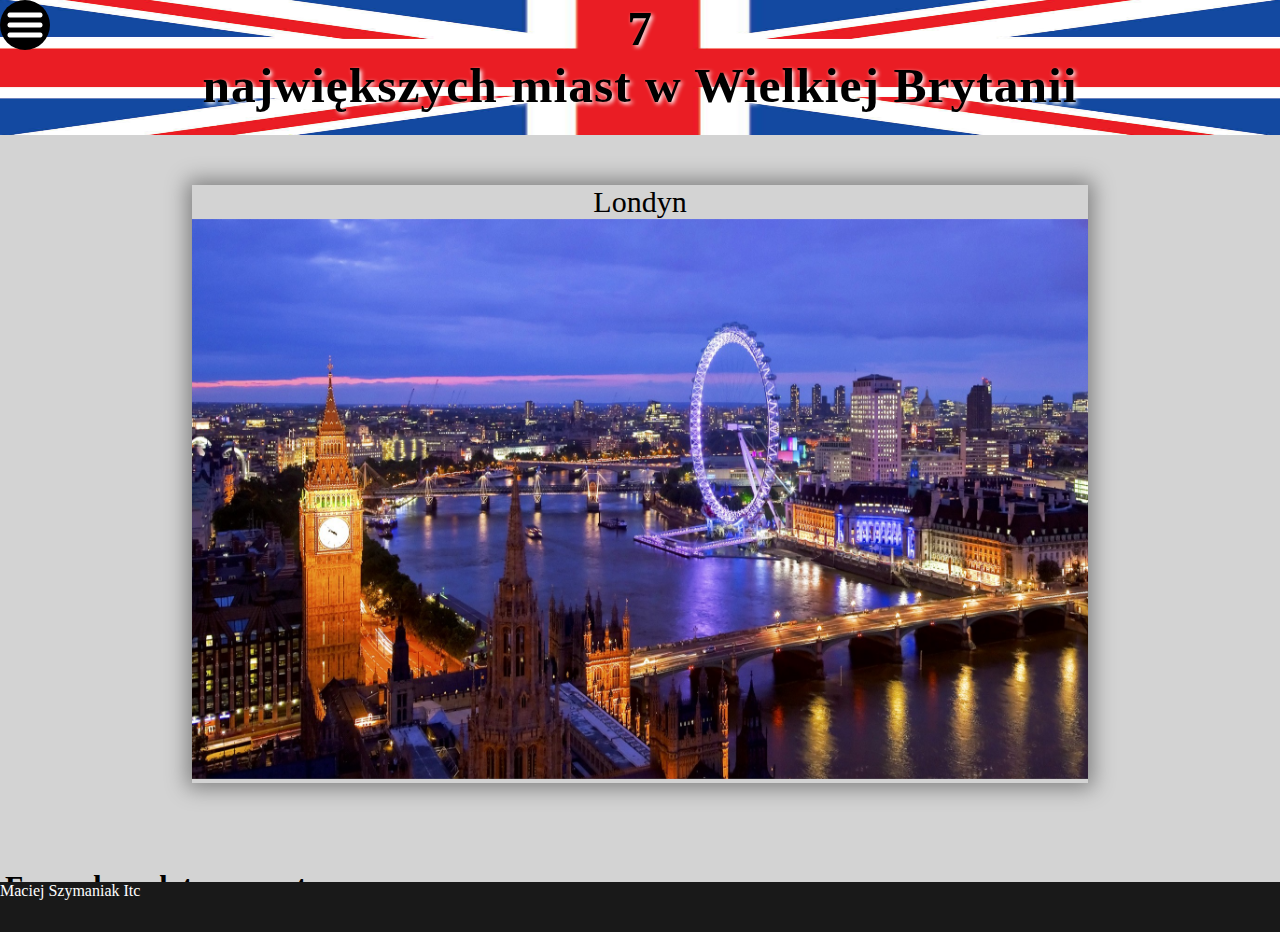
<file: index.html>
<!DOCTYPE html>
<html lang="pl">
<head>
    <meta charset="UTF-8">
    <meta http-equiv="X-UA-Compatible" content="IE=edge">
    <meta name="viewport" content="width=device-width, initial-scale=1.0">
    <title>Strona główna</title>
    <link rel="stylesheet" type="text/css" href="style.css">
    <script src="script.js"></script>
</head>
<body>
    <div class="container">
        <div class="logo">
            <div id="menuContainer">
                <div id="menu" onclick="menuOpen()"><img src="images/menu.png" alt="Menu"></div>
            </div>
            <div id="logo">
                7<br>największych miast w Wielkiej Brytanii
            </div>
        </div>
        <div class="main">
            <iframe id="frame" name="frame" src="StronaGlowna.html"></iframe>
        </div>  
        <div class="footer">Maciej Szymaniak Itc</div>
    </div>
</body>
</html>
</file>
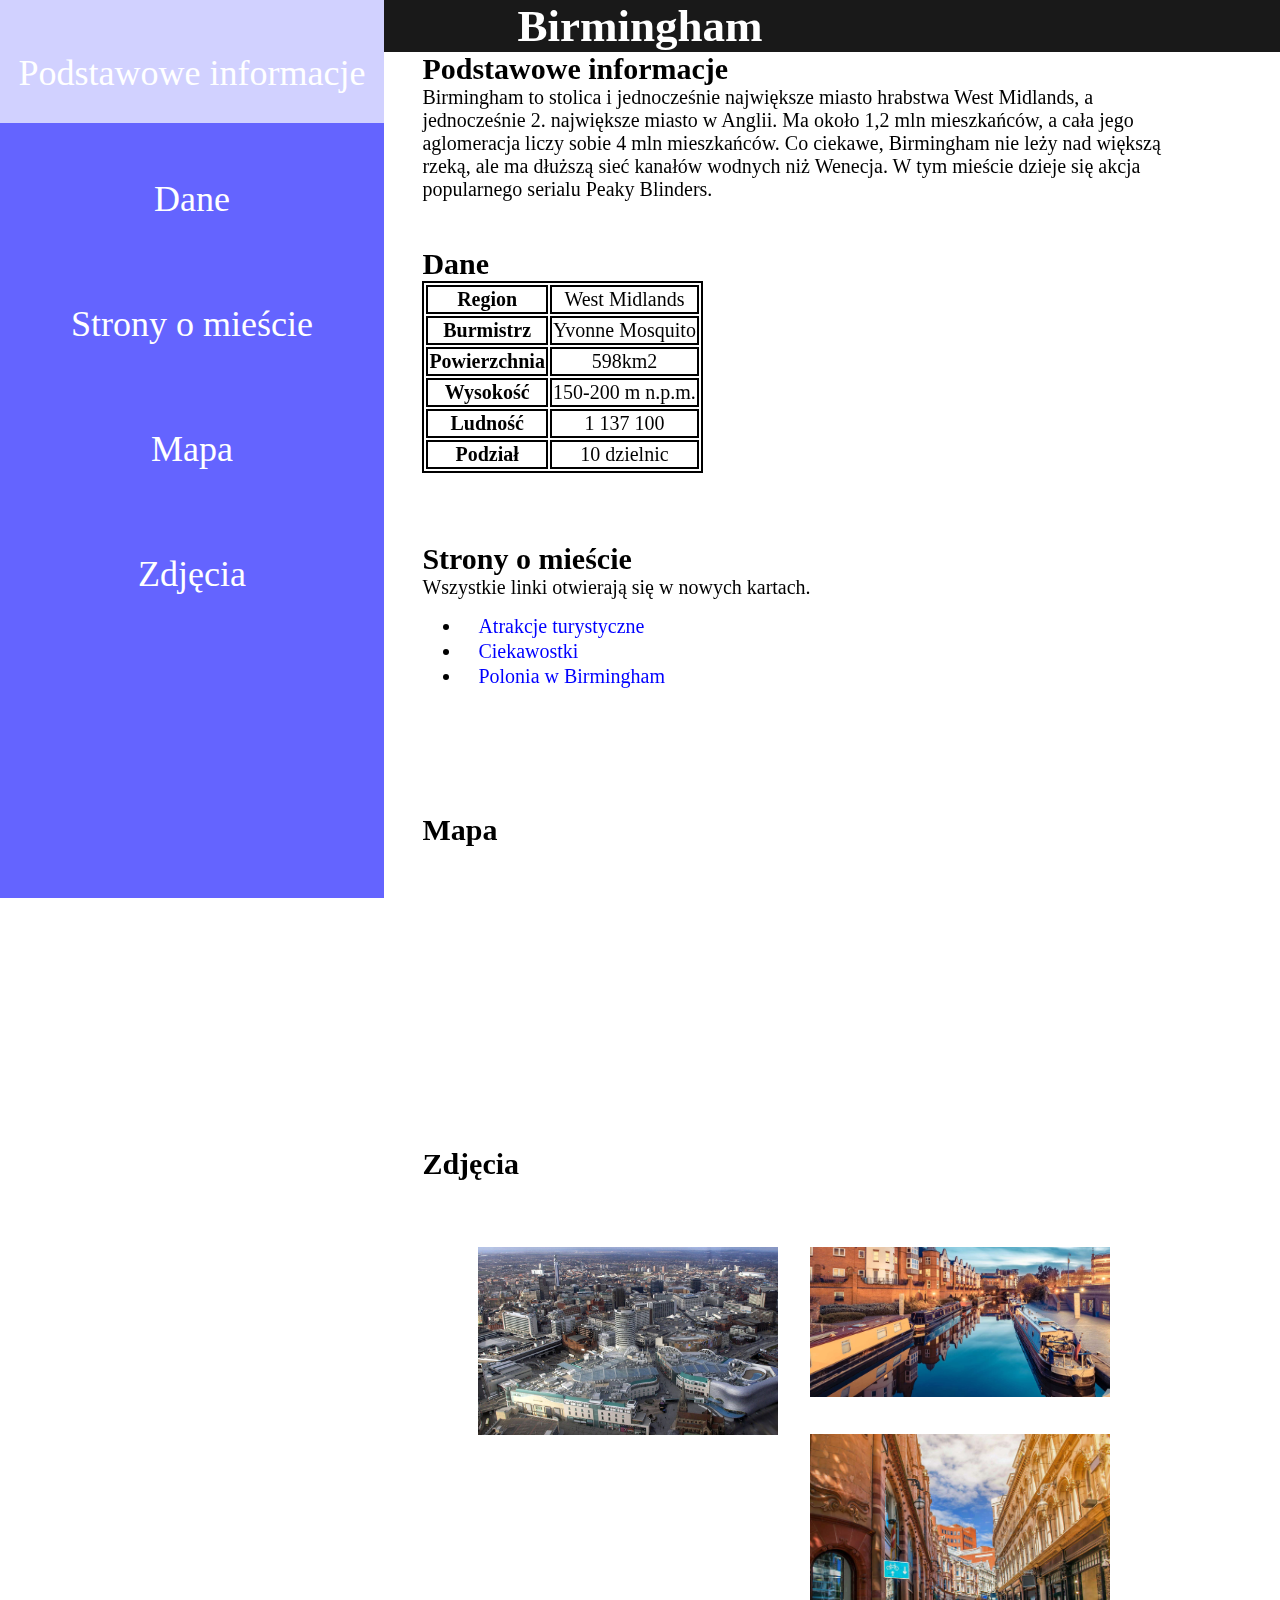
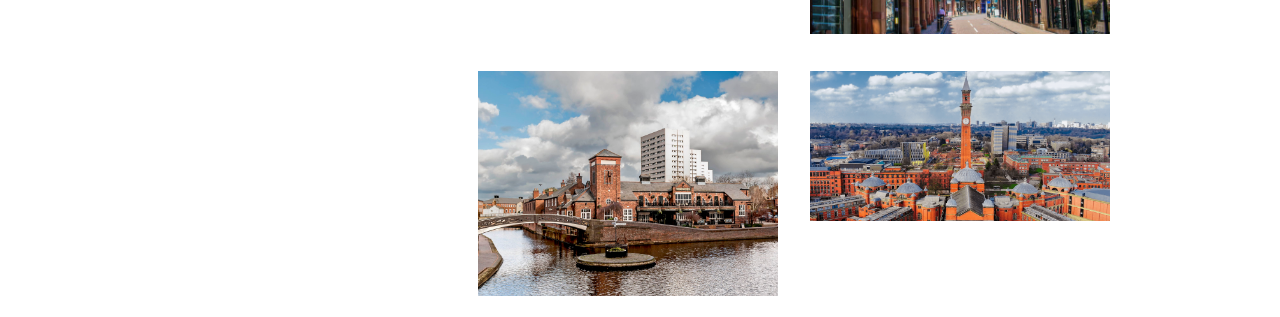
<file: Birmingham.html>
<!DOCTYPE html>
<html lang="pl">
<head>
    <meta charset="UTF-8">
    <meta http-equiv="X-UA-Compatible" content="IE=edge">
    <meta name="viewport" content="width=device-width, initial-scale=1.0">
    <title>Birmingham</title>
    <link rel="stylesheet" type="text/css" href="style.css">
</head>
<body>
    <div class="title">Birmingham</div>
    <div class="container">
    <div class="secMenu">
        <ul>
            <li><a href="#info">Podstawowe informacje</a></li>
            <li><a href="#data">Dane</a></li>
            <li><a href="#sites">Strony o mieście</a></li>
            <li><a href="#map">Mapa</a></li>
            <li><a href="#photos">Zdjęcia</a></li>
        </ul>
    </div>
    <div class="text">
        <span class="subtitle" id="info">Podstawowe informacje</span><br>
        Birmingham to stolica i jednocześnie największe miasto hrabstwa West Midlands, a jednocześnie 2. największe miasto w Anglii. Ma około 1,2 mln mieszkańców, a cała jego aglomeracja liczy sobie 4 mln mieszkańców. Co ciekawe, Birmingham nie leży nad większą rzeką, ale ma dłuższą sieć kanałów wodnych niż Wenecja. W tym mieście dzieje się akcja popularnego serialu Peaky Blinders.
        <br><br><br>
        <span class="subtitle" id="data">Dane</span><br>
        <table>
            <tr>
                <td><span class="bold">Region</span></td>
                <td>West Midlands</td>
            </tr>
            <tr>
                <td><span class="bold">Burmistrz</span></td>
                <td>Yvonne Mosquito</td>
            </tr>
            <tr>
                <td><span class="bold">Powierzchnia</span></td>
                <td>598km2</td>
            </tr>
            <tr>
                <td><span class="bold">Wysokość</span></td>
                <td>150-200 m n.p.m.</td>
            </tr>
            <tr>
                <td><span class="bold">Ludność</span></td>
                <td>1 137 100</td>
            </tr>
            <tr>
                <td><span class="bold">Podział</span></td>
                <td>10 dzielnic</td>
            </tr>
        </table><br><br><br>
        <span class="subtitle" id="sites">Strony o mieście</span><br>
        Wszystkie linki otwierają się w nowych kartach.
        <ul id="links">
            <li><a href="https://www.poferries.com/pl/przewodnik-turystycznyreisgids/cele-podrozy/wielka-brytania/rzeczy-do-zrobienia-w-birmingham" target="_blank">Atrakcje turystyczne</a></li>
            <li><a href="https://podroze.onet.pl/gdzie-na-weekend/birmingham-jak-dojechac-polozenie-historia-atrakcje/276ydmg" target="_blank">Ciekawostki</a></li>
            <li><a href="https://bham.pl/" target="blank_">Polonia w Birmingham</a></li>
        </ul>
        <br><br><br>
        <span class="subtitle" id="map">Mapa</span><br>
        <iframe class="map" src="https://www.google.com/maps/embed?pb=!1m18!1m12!1m3!1d2522967.7861578623!2d-2.833198095019065!3d51.863955694742394!2m3!1f0!2f0!3f0!3m2!1i1024!2i768!4f13.1!3m3!1m2!1s0x4870942d1b417173%3A0xca81fef0aeee7998!2sBirmingham%2C%20Wielka%20Brytania!5e0!3m2!1spl!2spl!4v1653985688205!5m2!1spl!2spl" referrerpolicy="no-referrer-when-downgrade"></iframe><br><br><br>
        <span class="subtitle" id="photos">Zdjęcia</span><br>
        <ul id="phot">
            <li><a href="images/Birmingham.jpg" target="_blank"><img src="images/Birmingham.jpg" alt="Zdjęcie Birmingham"></a></li>
            <li><a href="images/Birmingham2.jpg" target="_blank"><img src="images/Birmingham2.jpg" alt="Zdjęcie Birmingham"></a></li>
            <li><a href="images/Birmingham3.jpg" target="_blank"><img src="images/Birmingham3.jpg" alt="Zdjęcie Birmingham"></a></li>
            <li><a href="images/Birmingham4.jpg" target="_blank"><img src="images/Birmingham4.jpg" alt="Zdjęcie Birmingham"></a></li>
            <li><a href="images/Birmingham5.png" target="_blank"><img src="images/Birmingham5.png" alt="Zdjęcie Birmingham"></a></li>
        </ul>
        <br><br><br>
    </div>
</div>
</body>
</html>
</file>
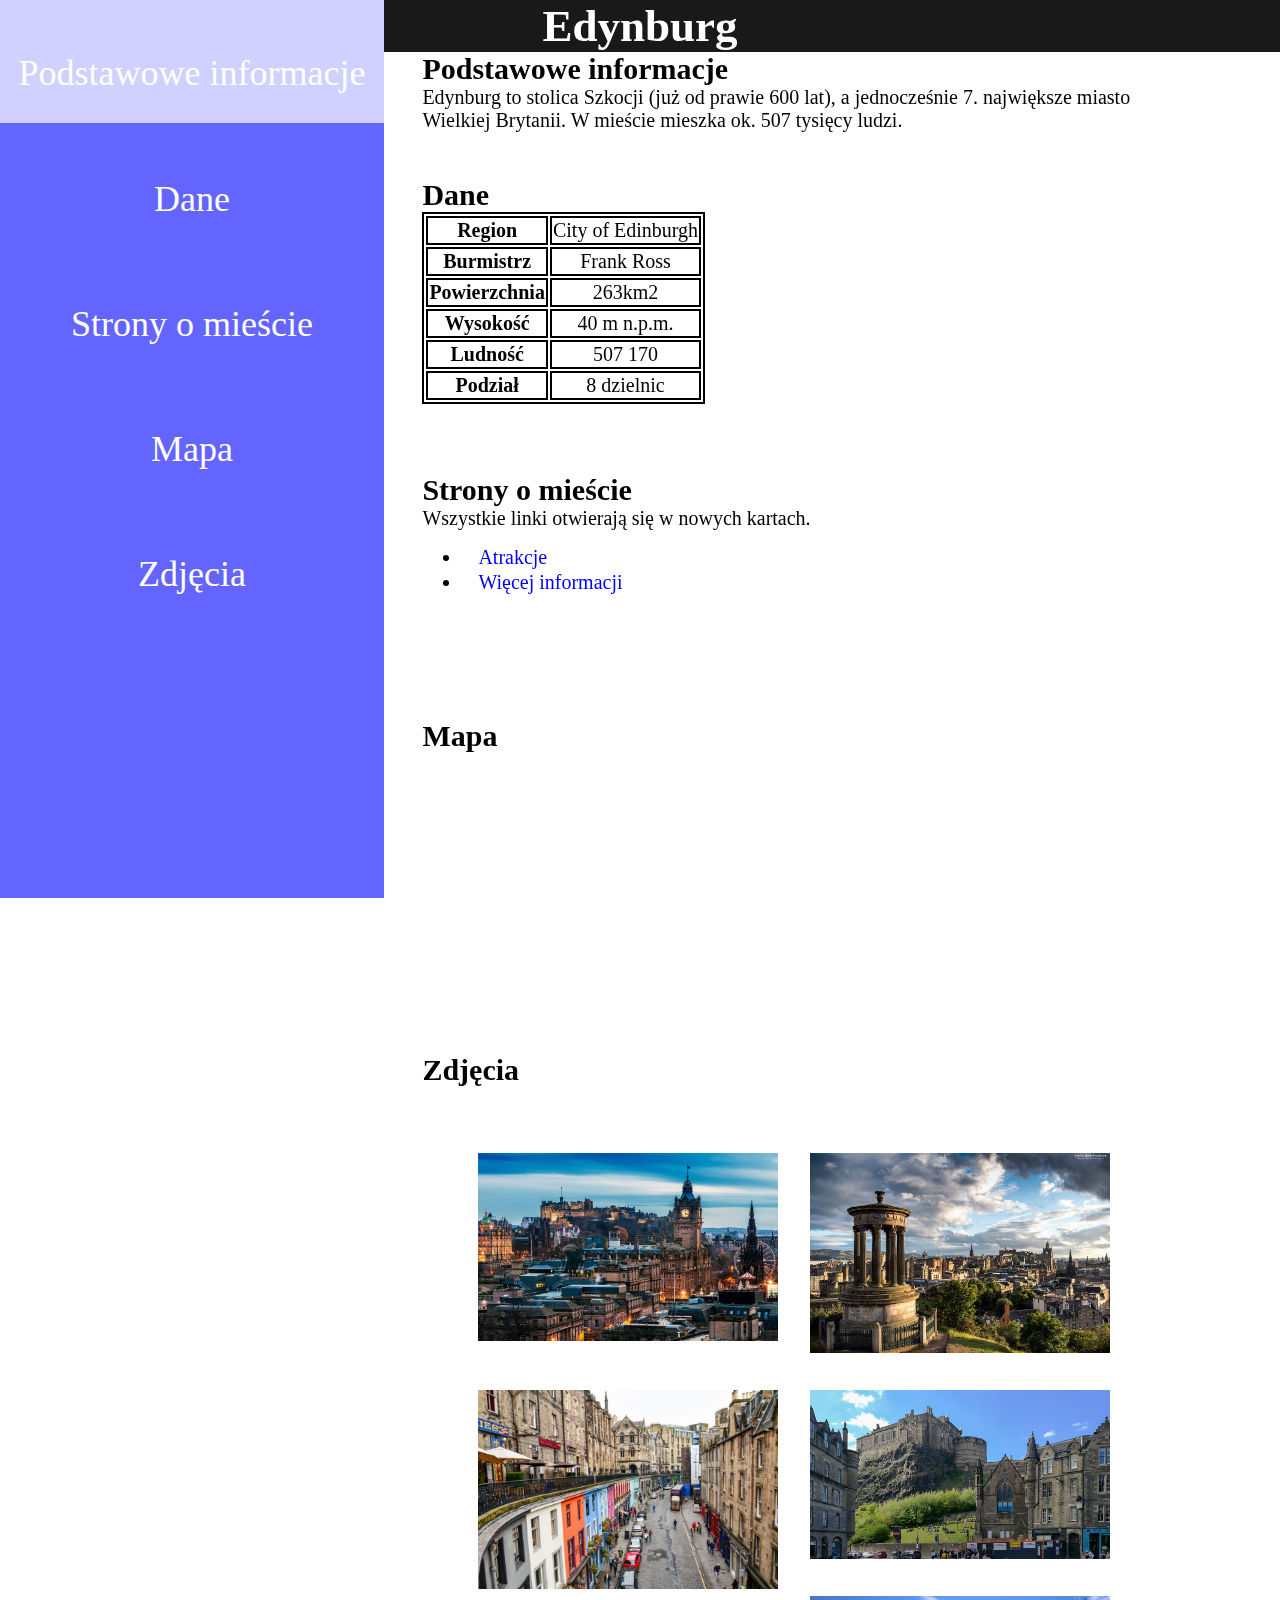
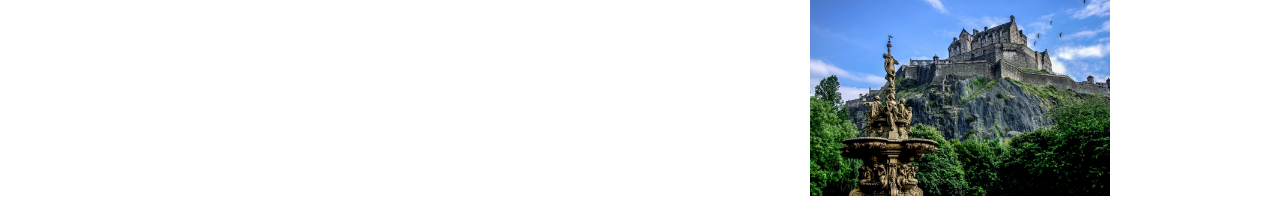
<file: Edynburg.html>
<!DOCTYPE html>
<html lang="pl">
<head>
    <meta charset="UTF-8">
    <meta http-equiv="X-UA-Compatible" content="IE=edge">
    <meta name="viewport" content="width=device-width, initial-scale=1.0">
    <title>Edynburg</title>
    <link rel="stylesheet" type="text/css" href="style.css">
</head>
<body>
    <div class="title">Edynburg</div>
    <div class="secMenu">
        <ul>
            <li><a href="#info">Podstawowe informacje</a></li>
            <li><a href="#data">Dane</a></li>
            <li><a href="#sites">Strony o mieście</a></li>
            <li><a href="#map">Mapa</a></li>
            <li><a href="#photos">Zdjęcia</a></li>
        </ul>
    </div>
    <div class="text">
        <span class="subtitle" id="info">Podstawowe informacje</span><br>
        Edynburg to stolica Szkocji (już od prawie 600 lat), a jednocześnie 7. największe miasto Wielkiej Brytanii. W mieście mieszka ok. 507 tysięcy ludzi.
        <br><br><br>
        <span class="subtitle" id="data">Dane</span><br>
        <table>
            <tr>
                <td><span class="bold">Region</span></td>
                <td>City of Edinburgh</td>
            </tr>
            <tr>
                <td><span class="bold">Burmistrz</span></td>
                <td>Frank Ross</td>
            </tr>
            <tr>
                <td><span class="bold">Powierzchnia</span></td>
                <td>263km2</td>
            </tr>
            <tr>
                <td><span class="bold">Wysokość</span></td>
                <td>40 m n.p.m.</td>
            </tr>
            <tr>
                <td><span class="bold">Ludność</span></td>
                <td>507 170</td>
            </tr>
            <tr>
                <td><span class="bold">Podział</span></td>
                <td>8 dzielnic</td>
            </tr>
        </table><br><br><br>
        <span class="subtitle" id="sites">Strony o mieście</span><br>
        Wszystkie linki otwierają się w nowych kartach.
        <ul id="links">
            <li><a href="https://zaleznawpodrozy.pl/2019/11/13/edynburg-atrakcje-co-zobaczyc/" target="_blank">Atrakcje</a></li>
            <li><a href="https://www.wnieznane.pl/edynburg,76,8,informacje-ogolne" target="_blank">Więcej informacji</a></li>
        </ul>
        <br><br><br>
        <span class="subtitle" id="map">Mapa</span><br>
        <iframe class="map" src="https://www.google.com/maps/embed?pb=!1m18!1m12!1m3!1d5723414.65033602!2d-8.051440672436918!3d53.913985776527525!2m3!1f0!2f0!3f0!3m2!1i1024!2i768!4f13.1!3m3!1m2!1s0x4887b800a5982623%3A0x64f2147b7ce71727!2sEdynburg%2C%20Wielka%20Brytania!5e0!3m2!1spl!2spl!4v1653991685489!5m2!1spl!2spl" referrerpolicy="no-referrer-when-downgrade"></iframe><br><br><br>
        <span class="subtitle" id="photos">Zdjęcia</span><br>
        <ul id="phot">
            <li><a href="images/Edinburgh.jpg" target="_blank"><img src="images/Edinburgh.jpg" alt="Zdjęcie Edynburga"></a></li>
            <li><a href="images/Edinburgh2.jpg" target="_blank"><img src="images/Edinburgh2.jpg" alt="Zdjęcie Edynburga"></a></li>
            <li><a href="images/Edinburgh3.jpg" target="_blank"><img src="images/Edinburgh3.jpg" alt="Zdjęcie Edynburga"></a></li>
            <li><a href="images/Edinburgh4.jpg" target="_blank"><img src="images/Edinburgh4.jpg" alt="Zdjęcie Edynburga"></a></li>
            <li><a href="images/Edinburgh5.jpg" target="_blank"><img src="images/Edinburgh5.jpg" alt="Zdjęcie Edynburga"></a></li>
        </ul>
        <br><br><br>
    </div>
</body>
</html>
</file>
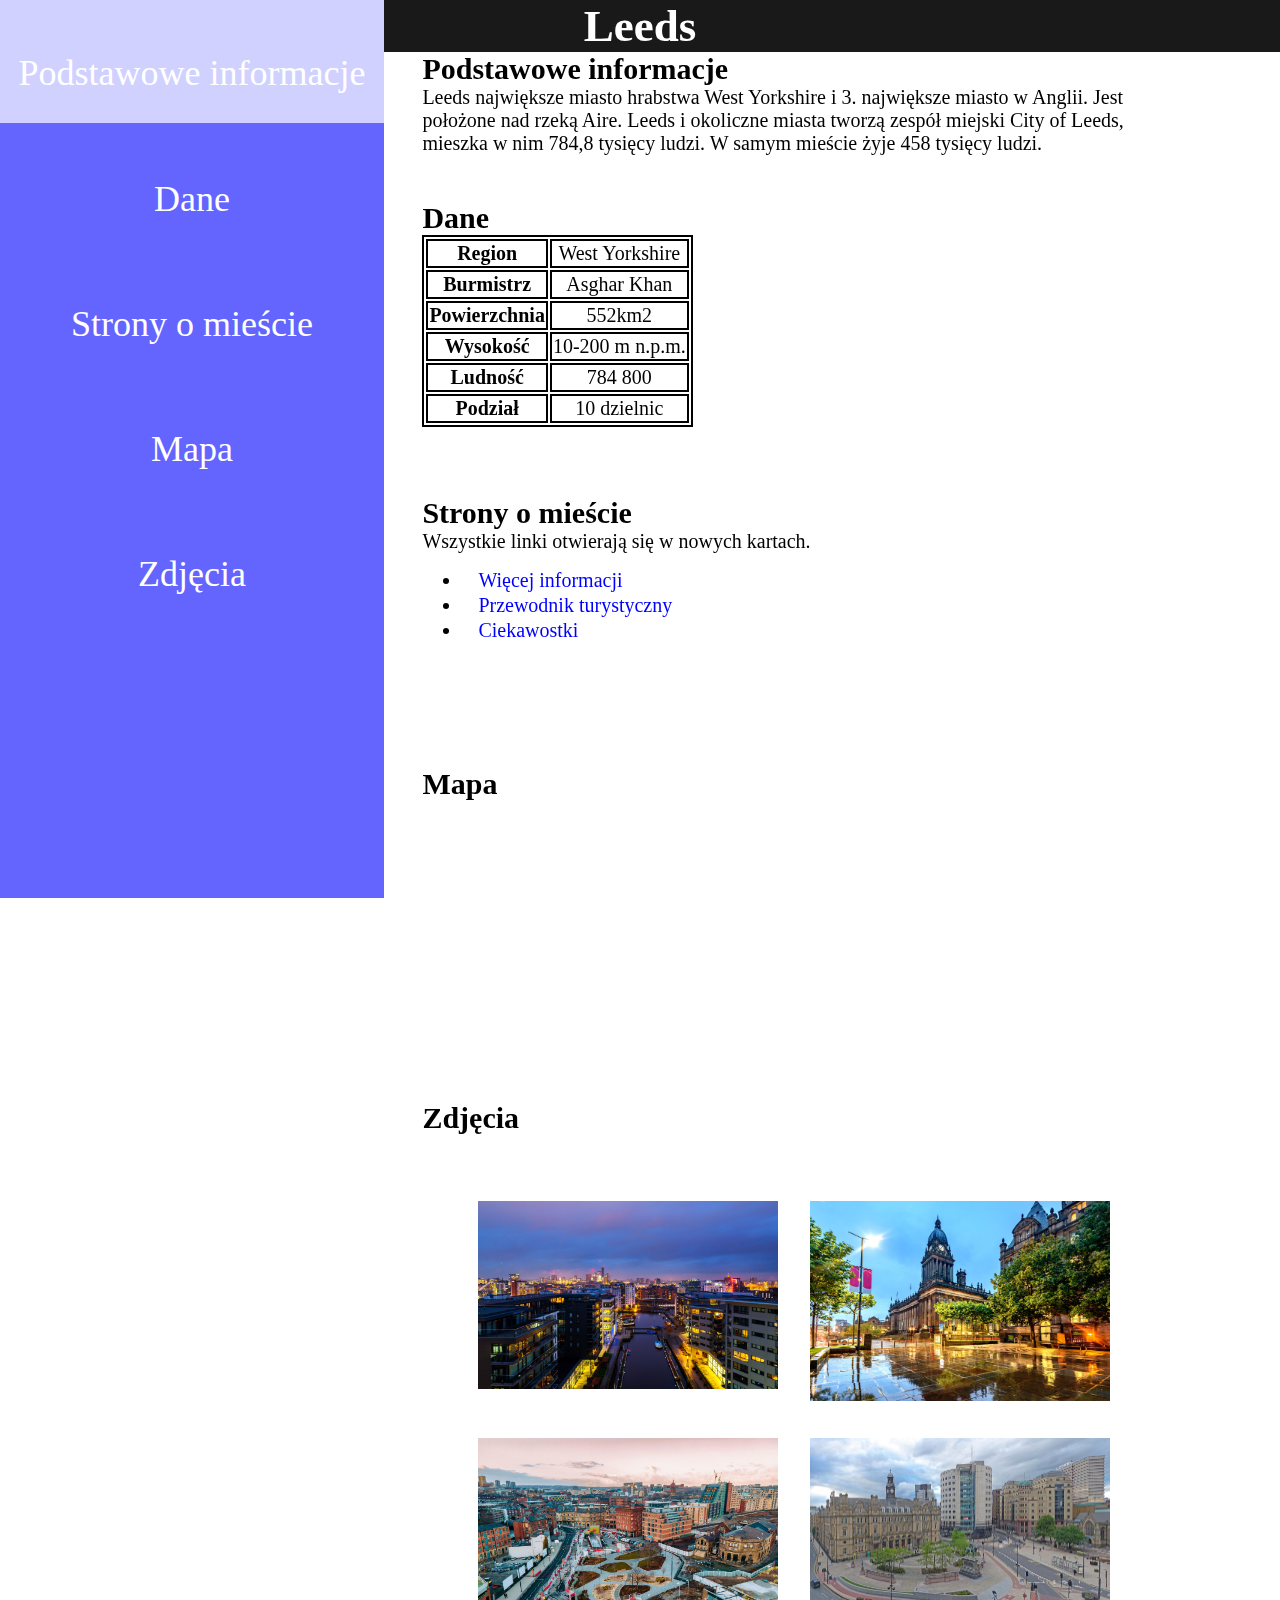
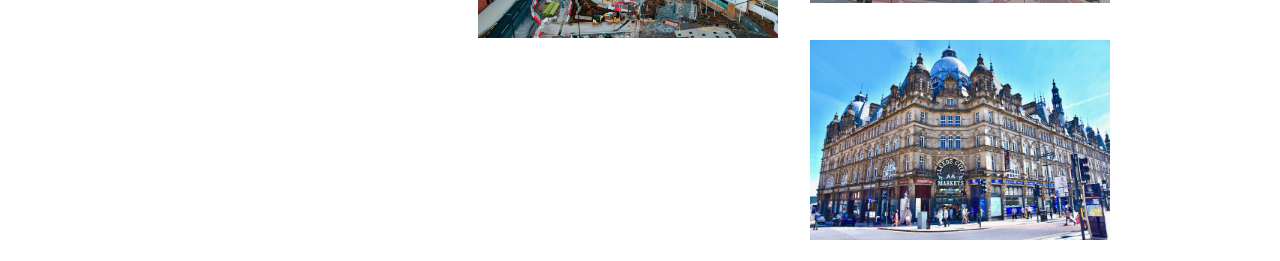
<file: Leeds.html>
<!DOCTYPE html>
<html lang="pl">
<head>
    <meta charset="UTF-8">
    <meta http-equiv="X-UA-Compatible" content="IE=edge">
    <meta name="viewport" content="width=device-width, initial-scale=1.0">
    <title>Leeds</title>
    <link rel="stylesheet" type="text/css" href="style.css">
</head>
<body>
    <div class="title">Leeds</div>
    <div class="secMenu">
        <ul>
            <li><a href="#info">Podstawowe informacje</a></li>
            <li><a href="#data">Dane</a></li>
            <li><a href="#sites">Strony o mieście</a></li>
            <li><a href="#map">Mapa</a></li>
            <li><a href="#photos">Zdjęcia</a></li>
        </ul>
    </div>
    <div class="text">
        <span class="subtitle" id="info">Podstawowe informacje</span><br>
        Leeds największe miasto hrabstwa West Yorkshire i 3. największe miasto w Anglii. Jest położone nad rzeką Aire. Leeds i okoliczne miasta tworzą zespół miejski City of Leeds, mieszka w nim 784,8 tysięcy ludzi. W samym mieście żyje 458 tysięcy ludzi.
        <br><br><br>
        <span class="subtitle" id="data">Dane</span><br>
        <table>
            <tr>
                <td><span class="bold">Region</span></td>
                <td>West Yorkshire</td>
            </tr>
            <tr>
                <td><span class="bold">Burmistrz</span></td>
                <td>Asghar Khan</td>
            </tr>
            <tr>
                <td><span class="bold">Powierzchnia</span></td>
                <td>552km2</td>
            </tr>
            <tr>
                <td><span class="bold">Wysokość</span></td>
                <td>10-200 m n.p.m.</td>
            </tr>
            <tr>
                <td><span class="bold">Ludność</span></td>
                <td>784 800</td>
            </tr>
            <tr>
                <td><span class="bold">Podział</span></td>
                <td>10 dzielnic</td>
            </tr>
        </table><br><br><br>
        <span class="subtitle" id="sites">Strony o mieście</span><br>
        Wszystkie linki otwierają się w nowych kartach.
        <ul id="links">
            <li><a href="https://www.britannica.com/place/Leeds-England" target="_blank">Więcej informacji</a></li>
            <li><a href="https://www.pasazer.com/przewodnik/miasto/21/leeds.html" target="_blank">Przewodnik turystyczny</a></li>
            <li><a href="https://www.tanie-loty.com.pl/ciekawostki-o-leeds.html" target="_blank">Ciekawostki</a></li>
        </ul>
        <br><br><br>
        <span class="subtitle" id="map">Mapa</span><br>
        <iframe class="map" src="https://www.google.com/maps/embed?pb=!1m18!1m12!1m3!1d4917859.580925936!2d-5.919969298739552!3d52.99701471121074!2m3!1f0!2f0!3f0!3m2!1i1024!2i768!4f13.1!3m3!1m2!1s0x48793e4ada64bd99%3A0x51adbafd0213dca9!2sLeeds%2C%20Wielka%20Brytania!5e0!3m2!1spl!2spl!4v1653987074273!5m2!1spl!2spl" referrerpolicy="no-referrer-when-downgrade"></iframe><br><br><br>
        <span class="subtitle" id="photos">Zdjęcia</span><br>
        <ul id="phot">
            <li><a href="images/Leeds.jpg" target="_blank"><img src="images/Leeds.jpg" alt="Zdjęcie Leeds"></a></li>
            <li><a href="images/Leeds2.jpg" target="_blank"><img src="images/Leeds2.jpg" alt="Zdjęcie Leeds"></a></li>
            <li><a href="images/Leeds3.jpg" target="_blank"><img src="images/Leeds3.jpg" alt="Zdjęcie Leeds"></a></li>
            <li><a href="images/Leeds4.jpg" target="_blank"><img src="images/Leeds4.jpg" alt="Zdjęcie Leeds"></a></li>
            <li><a href="images/Leeds5.jpg" target="_blank"><img src="images/Leeds5.jpg" alt="Zdjęcie Leeds"></a></li>
        </ul>
        <br><br><br>
    </div>
</body>
</html>
</file>
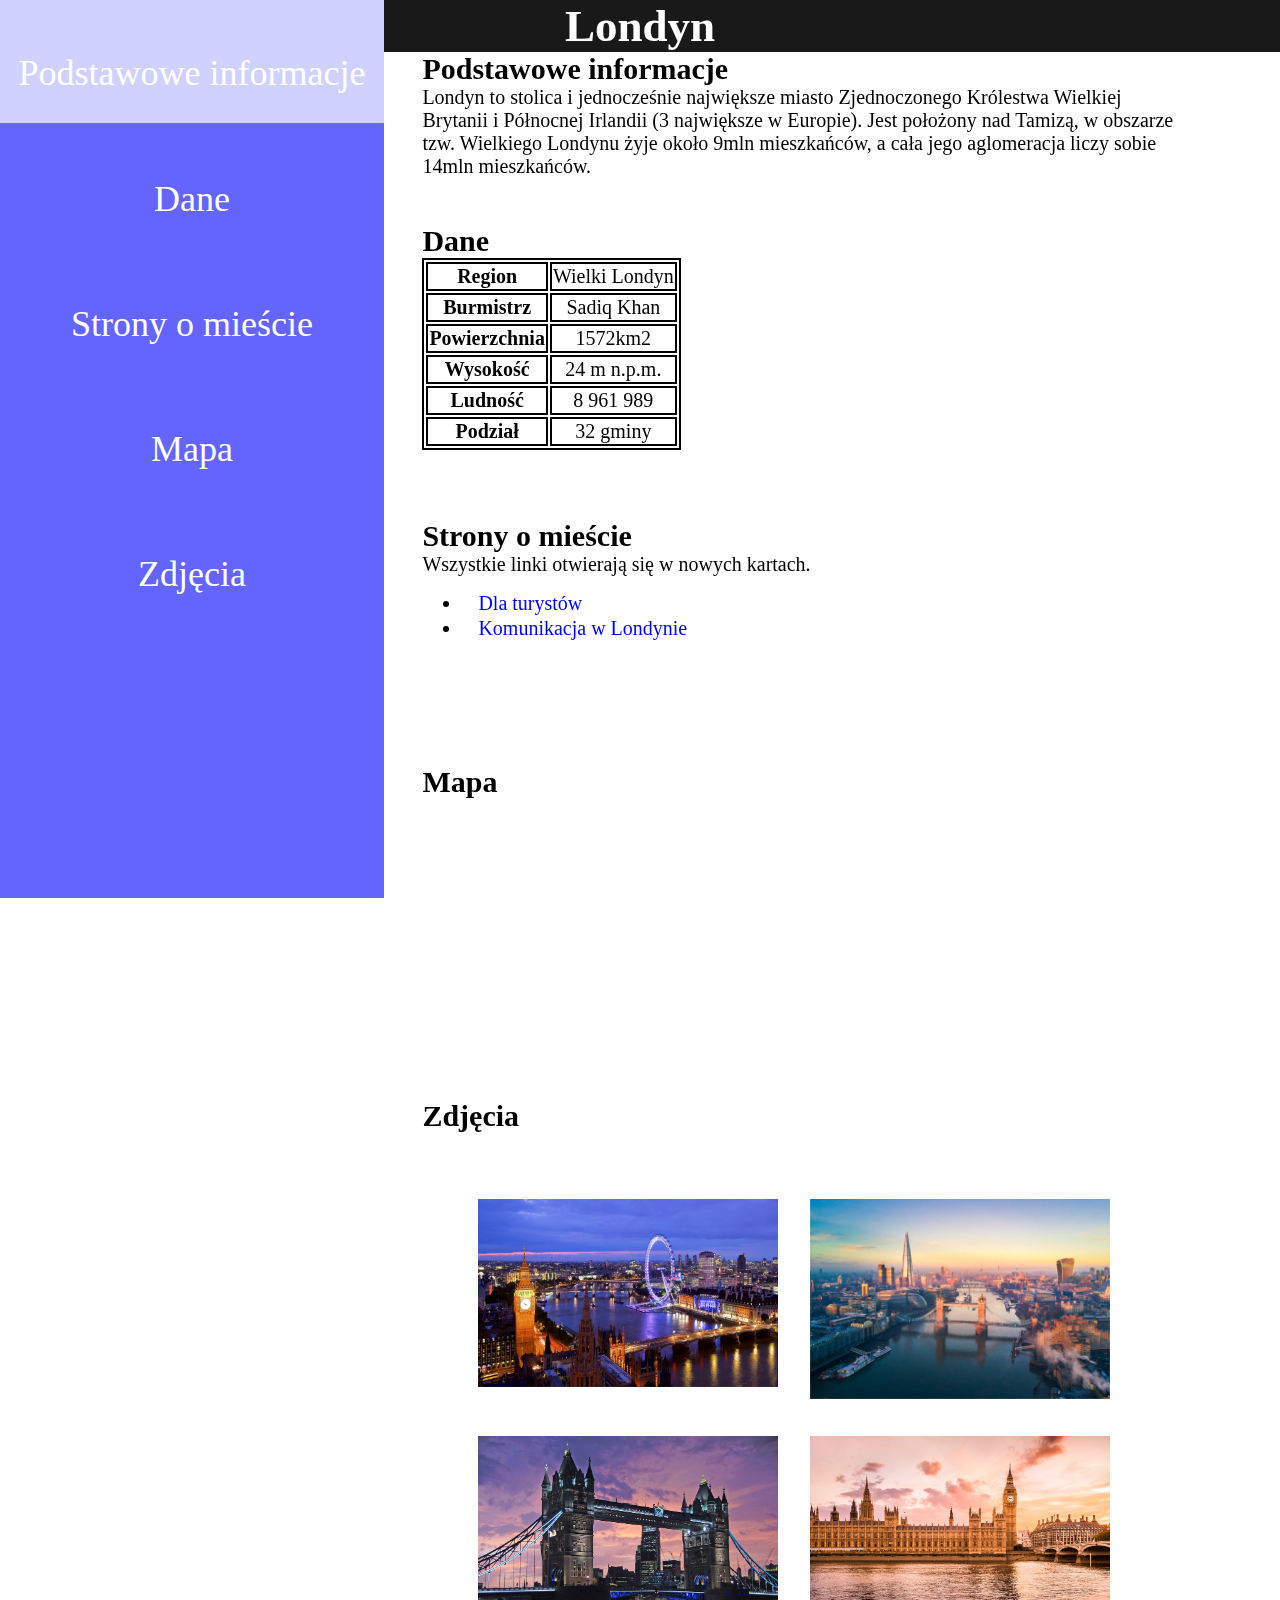
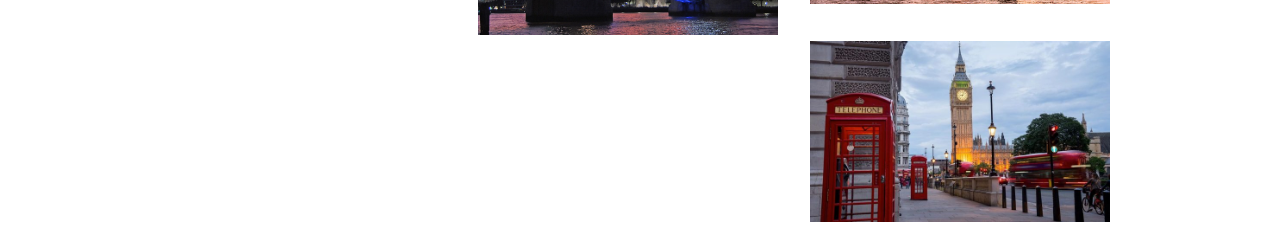
<file: London.html>
<!DOCTYPE html>
<html lang="pl">
<head>
    <meta charset="UTF-8">
    <meta http-equiv="X-UA-Compatible" content="IE=edge">
    <meta name="viewport" content="width=device-width, initial-scale=1.0">
    <link rel="stylesheet" type="text/css" href="style.css">
    <title>Londyn</title>
</head>
<body>
    <div class="title">Londyn</div>
    <div class="secMenu">
        <ul>
            <li><a href="#info">Podstawowe informacje</a></li>
            <li><a href="#data">Dane</a></li>
            <li><a href="#sites">Strony o mieście</a></li>
            <li><a href="#map">Mapa</a></li>
            <li><a href="#photos">Zdjęcia</a></li>
        </ul>
    </div>
    <div class="text">
        <span class="subtitle" id="info">Podstawowe informacje</span><br>
        Londyn to stolica i jednocześnie największe miasto Zjednoczonego Królestwa Wielkiej Brytanii i Północnej Irlandii (3 największe w Europie). Jest położony nad Tamizą, w obszarze tzw. Wielkiego Londynu żyje około 9mln mieszkańców, a cała jego aglomeracja liczy sobie 14mln mieszkańców.
        <br><br><br>
        <span class="subtitle" id="data">Dane</span><br>
        <table>
            <tr>
                <td><span class="bold">Region</span></td>
                <td>Wielki Londyn</td>
            </tr>
            <tr>
                <td><span class="bold">Burmistrz</span></td>
                <td>Sadiq Khan</td>
            </tr>
            <tr>
                <td><span class="bold">Powierzchnia</span></td>
                <td>1572km2</td>
            </tr>
            <tr>
                <td><span class="bold">Wysokość</span></td>
                <td>24 m n.p.m.</td>
            </tr>
            <tr>
                <td><span class="bold">Ludność</span></td>
                <td>8 961 989</td>
            </tr>
            <tr>
                <td><span class="bold">Podział</span></td>
                <td>32 gminy</td>
            </tr>
        </table><br><br><br>
        <span class="subtitle" id="sites">Strony o mieście</span><br>
        Wszystkie linki otwierają się w nowych kartach.
        <ul id="links">
            <li><a href="https://pl.wikivoyage.org/wiki/Londyn" target="_blank">Dla turystów</a></li>
            <li><a href="https://bartekwpodrozy.pl/jakdotrzecdolondynu/" target="_blank">Komunikacja w Londynie</a></li>
        </ul>
        <br><br><br>
        <span class="subtitle" id="map">Mapa</span><br>
        <iframe class="map" src="https://www.google.com/maps/embed?pb=!1m18!1m12!1m3!1d1500493.7094796358!2d-0.3871786916090274!3d51.854116996171754!2m3!1f0!2f0!3f0!3m2!1i1024!2i768!4f13.1!3m3!1m2!1s0x47d8a00baf21de75%3A0x52963a5addd52a99!2sLondyn%2C%20Wielka%20Brytania!5e0!3m2!1spl!2spl!4v1653984312676!5m2!1spl!2spl" referrerpolicy="no-referrer-when-downgrade"></iframe><br><br><br>
        <span class="subtitle" id="photos">Zdjęcia</span><br>
        <ul id="phot">
            <li><a href="images/Londyn.png" target="_blank"><img src="images/Londyn.png" alt="Zdjęcie Londynu"></a></li>
            <li><a href="images/Londyn1.jpg" target="_blank"><img src="images/Londyn1.jpg" alt="Zdjęcie Londynu"></a></li>
            <li><a href="images/Londyn2.jpg" target="_blank"><img src="images/Londyn2.jpg" alt="Zdjęcie Londynu"></a></li>
            <li><a href="images/Londyn3.png" target="_blank"><img src="images/Londyn3.png" alt="Zdjęcie Londynu"></a></li>
            <li><a href="images/Londyn4.jpg" target="_blank"><img src="images/Londyn4.jpg" alt="Zdjęcie Londynu"></a></li>
        </ul>
        <br><br><br>
    </div>
</body>
</html>
</file>
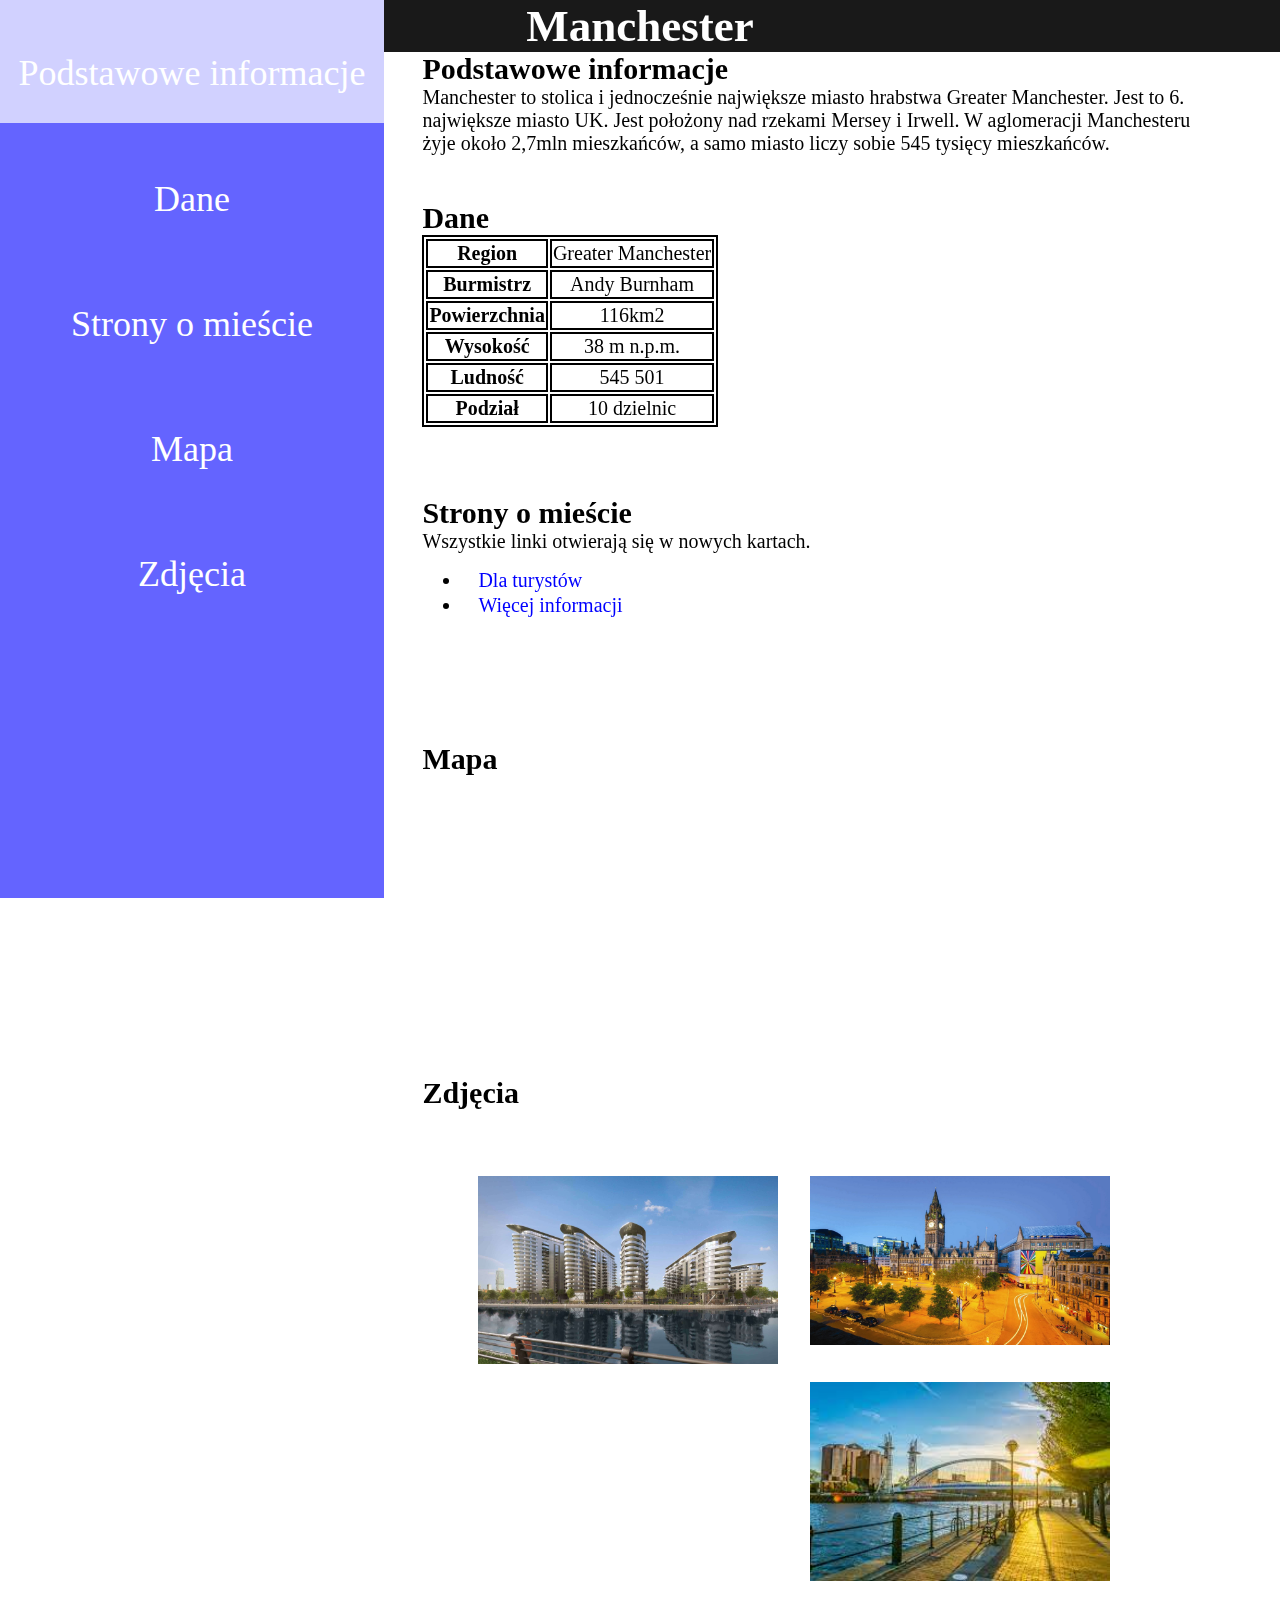
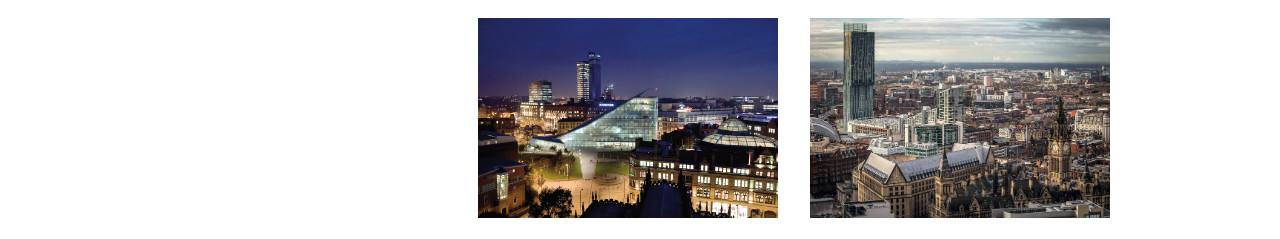
<file: Manchester.html>
<!DOCTYPE html>
<html lang="pl">
<head>
    <meta charset="UTF-8">
    <meta http-equiv="X-UA-Compatible" content="IE=edge">
    <meta name="viewport" content="width=device-width, initial-scale=1.0">
    <title>Manchester</title>
    <link rel="stylesheet" type="text/css" href="style.css">
</head>
<body>
    <div class="title">Manchester</div>
    <div class="secMenu">
        <ul>
            <li><a href="#info">Podstawowe informacje</a></li>
            <li><a href="#data">Dane</a></li>
            <li><a href="#sites">Strony o mieście</a></li>
            <li><a href=".map">Mapa</a></li>
            <li><a href="#photos">Zdjęcia</a></li>
        </ul>
    </div>
    <div class="text">
        <span class="subtitle" id="info">Podstawowe informacje</span><br>
        Manchester to stolica i jednocześnie największe miasto hrabstwa Greater Manchester. Jest to 6. największe miasto UK. Jest położony nad rzekami Mersey i Irwell. W aglomeracji Manchesteru żyje około 2,7mln mieszkańców, a samo miasto liczy sobie 545 tysięcy mieszkańców.
        <br><br><br>
        <span class="subtitle" id="data">Dane</span><br>
        <table>
            <tr>
                <td><span class="bold">Region</span></td>
                <td>Greater Manchester</td>
            </tr>
            <tr>
                <td><span class="bold">Burmistrz</span></td>
                <td>Andy Burnham</td>
            </tr>
            <tr>
                <td><span class="bold">Powierzchnia</span></td>
                <td>116km2</td>
            </tr>
            <tr>
                <td><span class="bold">Wysokość</span></td>
                <td>38 m n.p.m.</td>
            </tr>
            <tr>
                <td><span class="bold">Ludność</span></td>
                <td>545 501</td>
            </tr>
            <tr>
                <td><span class="bold">Podział</span></td>
                <td>10 dzielnic</td>
            </tr>
        </table><br><br><br>
        <span class="subtitle" id="sites">Strony o mieście</span><br>
        Wszystkie linki otwierają się w nowych kartach.
        <ul id="links">
            <li><a href="https://pl.wikivoyage.org/wiki/Manchester" target="_blank">Dla turystów</a></li>
            <li><a href="https://zielonamapa.pl/europa/anglia/manchester/" target="_blank">Więcej informacji</a></li>
        </ul>
        <br><br><br>
        <span class="subtitle" id="map">Mapa</span><br>
        <iframe class="map" src="https://www.google.com/maps/embed?pb=!1m18!1m12!1m3!1d4170358.482643849!2d-5.098388447153323!3d52.63122060288696!2m3!1f0!2f0!3f0!3m2!1i1024!2i768!4f13.1!3m3!1m2!1s0x487a4d4c5226f5db%3A0xd9be143804fe6baa!2sManchester%2C%20Wielka%20Brytania!5e0!3m2!1spl!2spl!4v1653991173595!5m2!1spl!2spl" referrerpolicy="no-referrer-when-downgrade"></iframe><br><br><br>
        <span class="subtitle" id="photos">Zdjęcia</span><br>
        <ul id="phot">
            <li><a href="images/Manchester.jpg" target="_blank"><img src="images/Manchester.jpg" alt="Zdjęcie Manchesteru"></a></li>
            <li><a href="images/Manchester2.jpg" target="_blank"><img src="images/Manchester2.jpg" alt="Zdjęcie Manchesteru"></a></li>
            <li><a href="images/Manchester3.jpg" target="_blank"><img src="images/Manchester3.jpg" alt="Zdjęcie Manchesteru"></a></li>
            <li><a href="images/Manchester4.jpg" target="_blank"><img src="images/Manchester4.jpg" alt="Zdjęcie Manchesteru"></a></li>
            <li><a href="images/Manchester5.jpg" target="_blank"><img src="images/Manchester5.jpg" alt="Zdjęcie Manchesteru"></a></li>
        </ul>
        <br><br><br>
    </div>
</body>
</html>
</file>
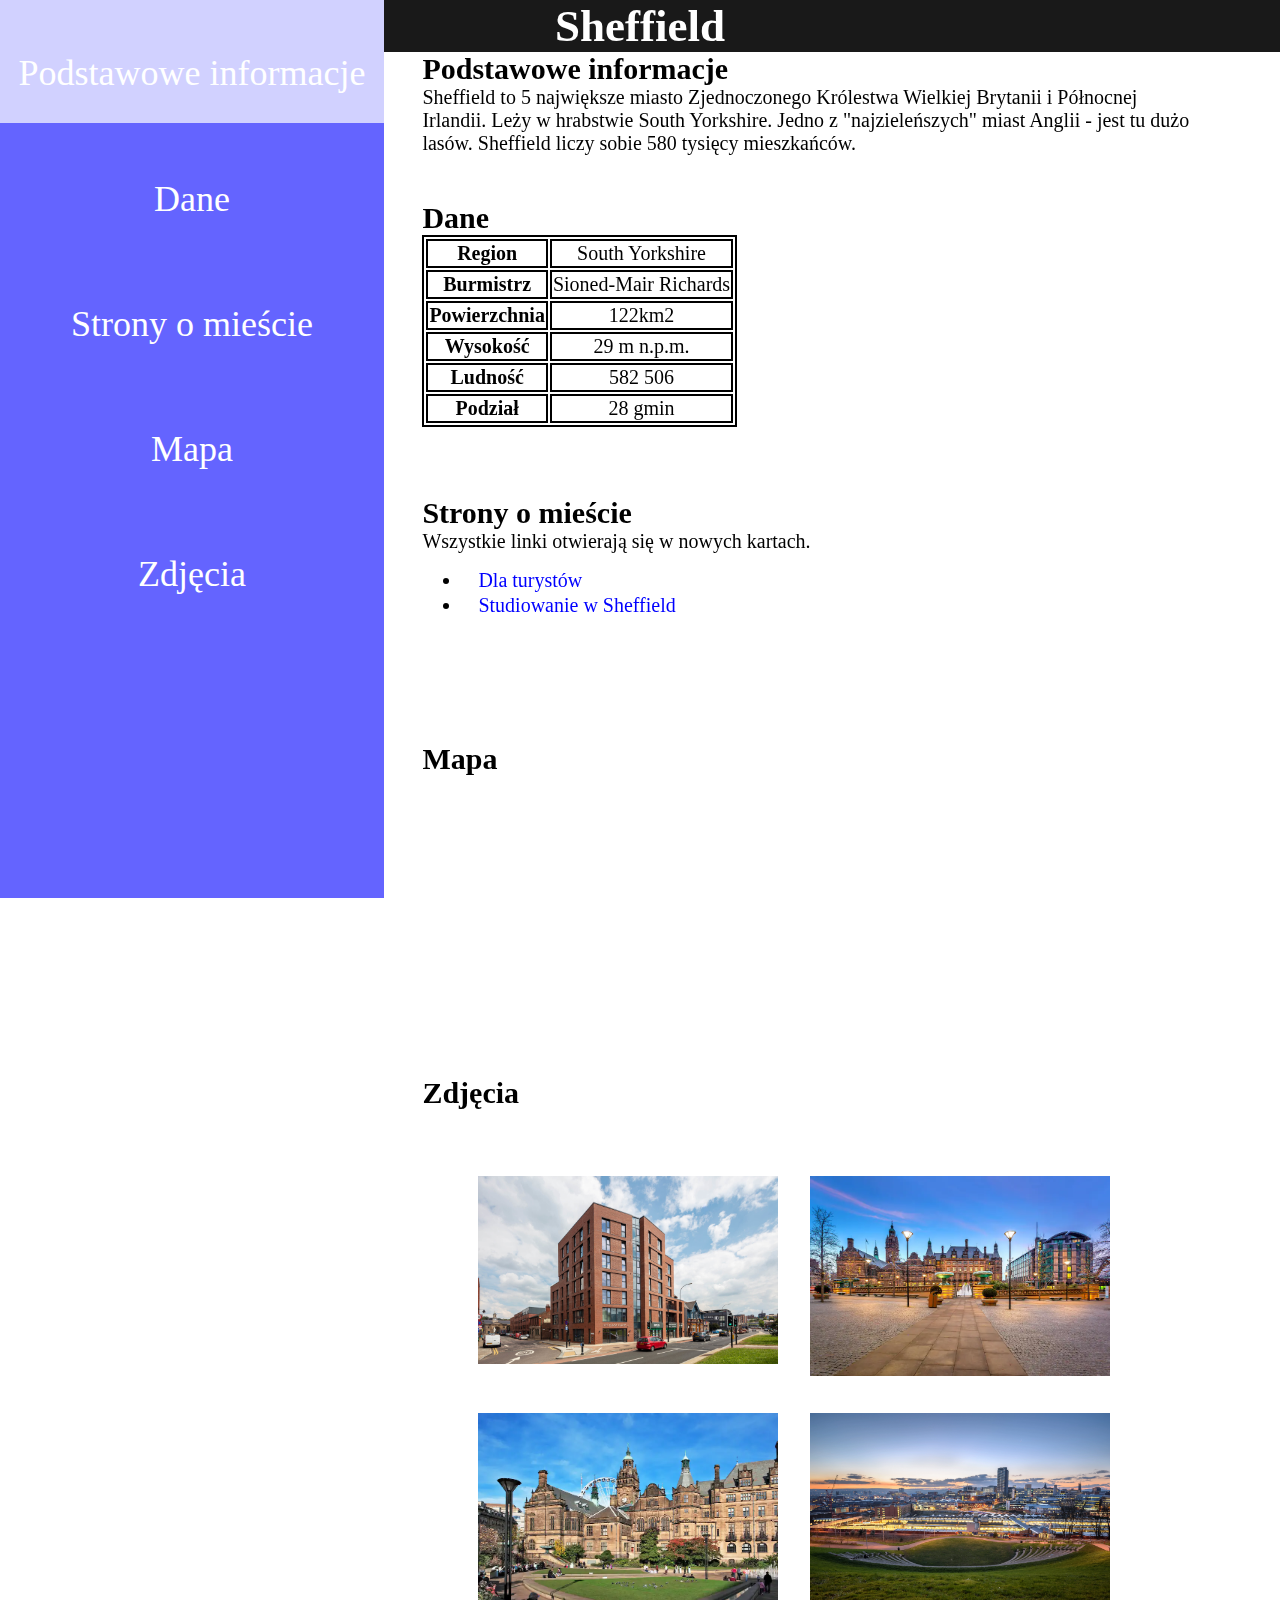
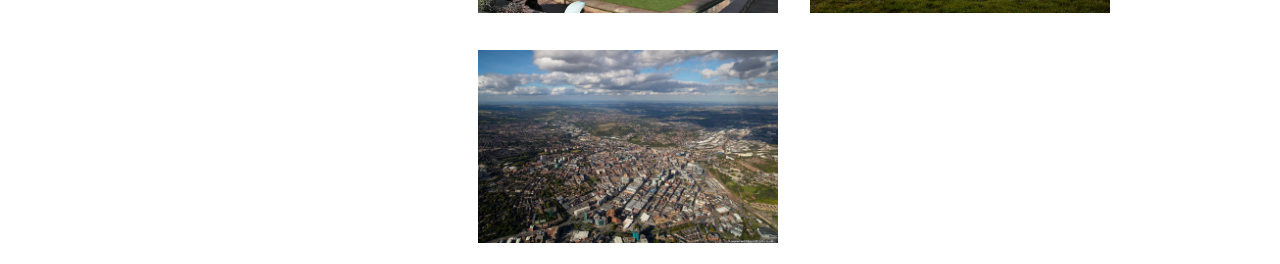
<file: Sheffield.html>
<!DOCTYPE html>
<html lang="pl">
<head>
    <meta charset="UTF-8">
    <meta http-equiv="X-UA-Compatible" content="IE=edge">
    <meta name="viewport" content="width=device-width, initial-scale=1.0">
    <title>Sheffield</title>
    <link rel="stylesheet" type="text/css" href="style.css">
</head>
<body>
    <div class="title">Sheffield</div>
    <div class="secMenu">
        <ul>
            <li><a href="#info">Podstawowe informacje</a></li>
            <li><a href="#data">Dane</a></li>
            <li><a href="#sites">Strony o mieście</a></li>
            <li><a href="#map">Mapa</a></li>
            <li><a href="#photos">Zdjęcia</a></li>
            
        </ul>
    </div>
    <div class="text">
        <span class="subtitle" id="info">Podstawowe informacje</span><br>
        Sheffield to 5 największe miasto Zjednoczonego Królestwa Wielkiej Brytanii i Północnej Irlandii. Leży w hrabstwie South Yorkshire. Jedno z "najzieleńszych" miast Anglii - jest tu dużo lasów. Sheffield liczy sobie 580 tysięcy mieszkańców.
        <br><br><br>
        <span class="subtitle" id="data">Dane</span><br>
        <table>
            <tr>
                <td><span class="bold">Region</span></td>
                <td>South Yorkshire</td>
            </tr>
            <tr>
                <td><span class="bold">Burmistrz</span></td>
                <td>Sioned-Mair Richards</td>
            </tr>
            <tr>
                <td><span class="bold">Powierzchnia</span></td>
                <td>122km2</td>
            </tr>
            <tr>
                <td><span class="bold">Wysokość</span></td>
                <td>29 m n.p.m.</td>
            </tr>
            <tr>
                <td><span class="bold">Ludność</span></td>
                <td>582 506</td>
            </tr>
            <tr>
                <td><span class="bold">Podział</span></td>
                <td>28 gmin</td>
            </tr>
        </table><br><br><br>
        <span class="subtitle" id="sites">Strony o mieście</span><br>
        Wszystkie linki otwierają się w nowych kartach.
        <ul id="links">
            <li><a href="https://navtur.pl/place/show/1151,sheffield" target="_blank">Dla turystów</a></li>
            <li><a href="https://globedu.pl/studia-i-zycie-w-sheffield/" target="_blank">Studiowanie w Sheffield</a></li>
        </ul>
        <br><br><br>
        <span class="subtitle" id="map">Mapa</span><br>
        <iframe class="map" src="https://www.google.com/maps/embed?pb=!1m18!1m12!1m3!1d4150313.5084107267!2d-5.444263100191945!3d52.8412441642297!2m3!1f0!2f0!3f0!3m2!1i1024!2i768!4f13.1!3m3!1m2!1s0x48790aa9fae8be15%3A0x3e2827f5af06b078!2sSheffield%2C%20Wielka%20Brytania!5e0!3m2!1spl!2spl!4v1653990573261!5m2!1spl!2spl" referrerpolicy="no-referrer-when-downgrade"></iframe><br><br><br>
        <span class="subtitle" id="photos">Zdjęcia</span><br>
        <ul id="phot">
            <li><a href="images/Sheffield.png" target="_blank"><img src="images/Sheffield.png" alt="Zdjęcie Sheffield"></a></li>
            <li><a href="images/Sheffield1.jpg" target="_blank"><img src="images/Sheffield1.jpg" alt="Zdjęcie Sheffield"></a></li>
            <li><a href="images/Sheffield2.jpg" target="_blank"><img src="images/Sheffield2.jpg" alt="Zdjęcie Sheffield"></a></li>
            <li><a href="images/Sheffield3.jpg" target="_blank"><img src="images/Sheffield3.jpg" alt="Zdjęcie Sheffield"></a></li>
            <li><a href="images/Sheffield4.jpg" target="_blank"><img src="images/Sheffield4.jpg" alt="Zdjęcie Sheffield"></a></li>
        </ul>
        <br><br><br>
    </div>
</body>
</html>
</file>
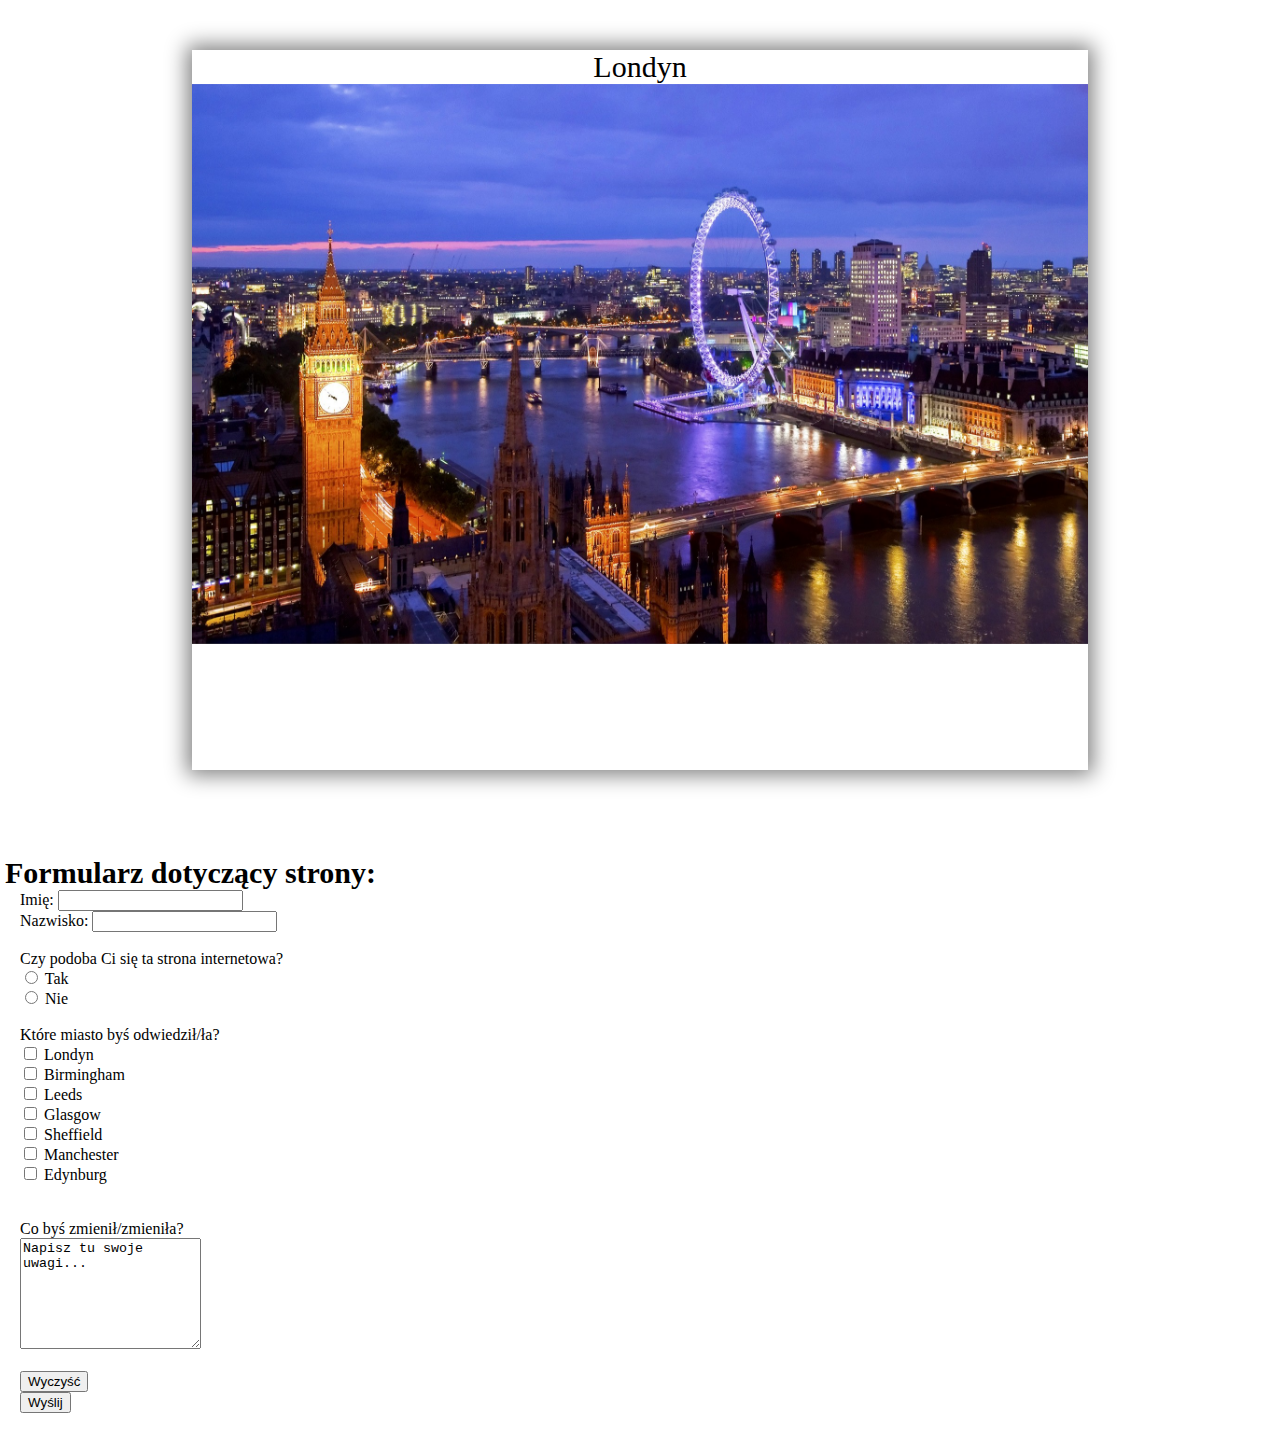
<file: StronaGlowna.html>
<!DOCTYPE html>
<html lang="pl">
<head>
    <meta charset="UTF-8">
    <meta http-equiv="X-UA-Compatible" content="IE=edge">
    <meta name="viewport" content="width=device-width, initial-scale=1.0">
    <title>Document</title>
    <link rel="stylesheet" type="text/css" href="style.css">
</head>
<body>
    <div class="gallery">
        <div id="images">
            <div class="imag" id="i1">Londyn<img src="images/Londyn.png" alt="Zdjęcie Londynu"></div>
            <div class="imag" id="i2">Birmingham<img src="images/Birmingham.jpg" alt="Zdjęcie Birmingham"></div>
            <div class="imag" id="i3">Leeds<img src="images/Leeds.jpg" alt="Zdjęcie Leeds"></div>
            <div class="imag" id="i4">Glasgow<img src="images/Glasgow.jpg" alt="Zdjęcie Glasgow"></div>
            <div class="imag" id="i5">Sheffield<img src="images/Sheffield.png" alt="Zdjęcie Sheffield"></div>
            <div class="imag" id="i6">Manchester<img src="images/Manchester.jpg" alt="Zdjęcie Manchesteru"></div>
            <div class="imag" id="i7">Edynburg<img src="images/Edinburgh.jpg" alt="Zdjęcie Edynburga"></div>
        </div>
    </div>
    <br><br>
    <span class="subtitle" id="formularz">Formularz dotyczący strony:</span><br>
    <form id="form" action="mailto:maciejszymaniak16@gmail.com" method="post">
        <label for=imie>Imię: </label>
        <input type=text name=imie id=imie maxlength=15> <br>
        <label for=nazwisko>Nazwisko: </label>
        <input type="text" name="nazwisko" id="nazwisko" maxlength=15> <br><br>
        Czy podoba Ci się ta strona internetowa?<br>
        <input type="radio" id="tak" name="opinia" value="tak">
        <label for="tak">Tak</label> <br>

        <input type="radio" id="nie" name="opinia" value="nie">
        <label for="nie">Nie</label> <br><br>

        Które miasto byś odwiedził/ła?<br>
        <input type=checkbox id="Londyn" name="miasta" value="Londyn">
            <label for="Londyn">Londyn</label> <br>
            <input type=checkbox id="Birmingham" name="miasta" value="Birmingham">
            <label for="Birmingham">Birmingham</label> <br>
            <input type=checkbox id="Leeds" name="miasta" value="Leeds">
            <label for="Leeds">Leeds</label> <br>
            <input type=checkbox id="Glasgow" name="miasta" value="Glasgow">
            <label for="Glasgow">Glasgow</label> <br>
            <input type=checkbox id="Sheffield" name="miasta" value="Sheffield">
            <label for="Sheffield">Sheffield</label> <br>
            <input type=checkbox id="Manchester" name="miasta" value="Manchester">
            <label for="Manchester">Manchester</label> <br>
            <input type=checkbox id="Edynburg" name="miasta" value="Edynburg">
            <label for="Edynburg">Edynburg</label> <br>
            
            
            <br><br>
        <label for="uwagi">Co byś zmienił/zmieniła? </label> <br>
        <textarea name=uwagi id=uwagi cols="20" rows="7" maxlength="100" >Napisz tu swoje uwagi...</textarea>
        <br><br>
        <input type="reset" value="Wyczyść"> &nbsp;<br>
        <input type="submit" value="Wyślij"><br><br><br>
    </form>
</body>
</html>
</file>
<file: style.css>
body,html {
    margin:0;
    padding:0;
    height:100%;
    width:100%;
}
.container {
    margin:0;
    padding:0;
    width:100%;
    height:100%;
}
.logo {
    background-color: rgb(0, 0, 255,0.5);
    text-align: center;
    height:15%;
    background-image:url(images/logo.jpg);
    background-position: center;
    background-size: 100% 100%;
}
#logo {
    font-size: 4vh;
    letter-spacing: 1px;
    text-shadow: 2px 2px 4px white;
    font-family: "comic sans ms";
    font-weight: bold;
    padding-top:0px;
}
@media screen and (max-width:600px) {
    #logo{
        margin-top:-20px;
    }
}
@media screen and (min-width:600px) and (max-width:1200px) {
    .logo {
        margin-top:20px;
    }
    #logo {
        font-size:3vh;
    }
}
@media screen and (min-width:1200px) {
    #logo{
        font-size:5.5vh;
    }
}
.main {
    height:83%;
    background-color: lightgray;
}
.footer {
    background-color:rgb(0,0,0,0.9);
    height:2%;
    color:white;
    min-height:50px;
    width:100%;
}
#menu {
    position:fixed;
    left:0;
    right:0;
    background-color: black;
    border-radius: 100%;
    width:50px;
    height:50px;
    color:white;
    text-align:center;
    transition: 0.5s;
}
#close {
    position:fixed;
    left:0;
    right:0;
    background-color: white;
    border-radius: 100%;
    width:50px;
    height:50px;
    color:black;
    text-align:center;
}
@media screen and (max-width:600px) {
    #close {
        position:fixed;
        left:0;
        top:0;
    }
}
#menuContainer img {
    margin-top:5px;
    width:40px;
    height:40px;
}
#frame {
    width:100%;
    height:100%;
    border:none;
}
#menu ul {
    list-style-type: none;
    margin: 0;
    padding: 0;
    overflow: hidden;
}
#menu li {
    padding-top:2%;
    font-size:3vw;
}
@media screen and (max-width:600px) {
    #menu li {
        padding-top:17%;
        font-size:5vw;
    }
    .logo {
        padding-top:10%;
    }
    #menu {
        position:fixed;
        top:0;
        left:0;
    }
}
@media screen and (min-width:600px) and (max-width:1200px) {
    #menu li {
        padding-top:0;
        font-size:3vw;
    }
}
@media screen and (max-width:600px) {
    #menu li {
        padding-top:0;
        font-size:4vw;
    }
}
@media screen and (min-width:1200px) {
    #menu li {
        padding-top:0;
        font-size:4vw;
    }
}
li a {
    display: block;
    color: white;
    text-align: center;
    padding: 16px;
    text-decoration: none;
}
li:hover {
    background-color:rgb(256,256,256,0.7);
}
ul {
    margin-top:50px;
}
.title {
    font-weight: bold;
    background-color: rgb(0,0,0,0.9);
    text-align: center;
    color:white;
    font-size:5vh;
}
.secMenu ul {
    list-style-type: none;
    margin: 0;
    padding: 0;
    overflow: hidden;
    float:left;
    display:block;
    background-color: rgb(100, 100, 255);
    width:100%;
}
@media screen and (max-width:600px) {
    .secMenu ul {
        float:right;
        width:100%;
        position:static;
    }
}
@media screen and (max-width:1200px) and (min-width:600px){
    .secMenu ul {
        margin-top:-6vh;
        position:fixed;
        right:0;
        width:30%;
        height:100%;
        text-align: center;
    }
    .secMenu li {
        float:none;
        text-align: center;
        width:100%;
        margin-left:-10%;
    }
    .text {
        width:60%;
    }
}
@media screen and (min-width:1200px) {
    .secMenu ul {
        margin-top:-6vh;
        position:fixed;
        left:0;
        width:30%;
        height:100%;
        text-align: center;
        float:left;
    }
    .secMenu li {
        float:none;
        text-align: center;
        width:100%;
        margin-left:-10%;
    }
    .text {
        float:left;
        width:60%;
    }
}
.secMenu li {
    float:left;
    padding-left:3vw;
    padding-right:3vw;
    padding-top:1vw;
    padding-bottom:1vw;
    color:white;
    font-size:2vh;
    margin-right:2px;
}
@media screen and (max-width:600px) {
    .secMenu li {
        padding-top:2vw;
        padding-top:2vw;
        font-size:2vh;
    }
}
@media screen and (max-width:1200px) and (min-width:600px){
    .secMenu li {
        padding-top:3vw;
        padding-top:3vw;
        font-size:4vh;
    }
}
@media screen and (min-width:1200px) {
    .secMenu li {
        padding-top:3vw;
        padding-top:3vw;
        font-size:4vh;
    }
}
.secMenu li a {
    display: block;
    color: white;
    text-align: center;
    background-color: none;
}
.text {
    font-size:20px;
    margin-left:1%;
}

@media screen and (max-width:600px) {
    .text{
        margin-left:1%;
        margin-right:1%;
    }
}
@media screen and (min-width:600px) and (max-width:1200px) {
    .text {
        margin-left:5%;
        margin-right:5%;
    }
}
@media screen and (min-width:1200px) {
    .text{
        margin-left:33%;
        margin-right:10%;
    }
}
.subtitle {
    font-size:30px;
    font-weight: bold;
}
.text table {
    border: 2px black solid;
    text-align:center;
}
.text table td{
    border: 2px black solid;
    text-align:center;
}
.bold {
    font-weight: bold;
    float:none;
    clear:both;
    display:unset;
}
#phot li {
    list-style-type: none;
    float:left;
}
#phot li img {
    width:500px;
}
@media screen and (max-width:600px) {
    #phot li {
        float:none;
    }
    #phot li img {
        width:250px;
        margin-left:-20%;
    }
}
@media screen and (min-width:600px) and (max-width:1200px) {
    #phot li {
        float:left;
    }
    #phot li img {
        width:300px;
    }
}
@media screen and (min-width:1200px) {
    #phot li {
        float:left;
    }
    #phot li img {
        width:300px;
    }
}
#phot li:hover {
    background:none;
}
#links li a{
    text-align:left;
    color:blue;
}
#links li a:hover {
    background:none;
}
#links li:hover {
    background:none;
}
#links li {
    margin-top:-50px;
    padding-bottom:20px;
}
.map {
    float:left;
    width:99%;
    height:300px;
    border:none;
}
#form {
    margin-left:20px;
}
#formularz {
    margin-left:5px;
}

























.gallery{
    width:70%;
    margin:50px auto;
    box-shadow: 0px 0px 20px 5px grey;
    overflow: hidden;
    text-align: center;
    font-size:30px;
}


@media screen and (max-width:600px) {
    .gallery {height:30%; margin-top:1%;}
}
@media screen and (min-width:600px) and (max-width:1200px) {
    .gallery {height:60%;}
}
@media screen and (min-width:1200px) {
    .gallery {height:80%;}
}


.gallery #images .imag {
    width:14.2857%;
    float:left;
}
.imag img {
    width:100%;
}
.gallery #images {
    position: relative;
    width: 700%;
    margin:0px;
    left:0px;

    animation: slides 20s infinite linear;
}
@keyframes slides{
    0% {left:0%;}
    10% {left:0%;}
    15% {left:-100%;}
    25% {left:-100%;}
    30% {left:-200%;}
    40% {left:-200%;}
    45% {left:-300%;}
    55% {left:-300%;}
    60% {left:-400%;}
    70% {left:-400%;}
    75% {left:-500%;}
    85% {left:-500%;}
    90% {left:-600%;}
    100% {left:-600%;}
}
</file>
